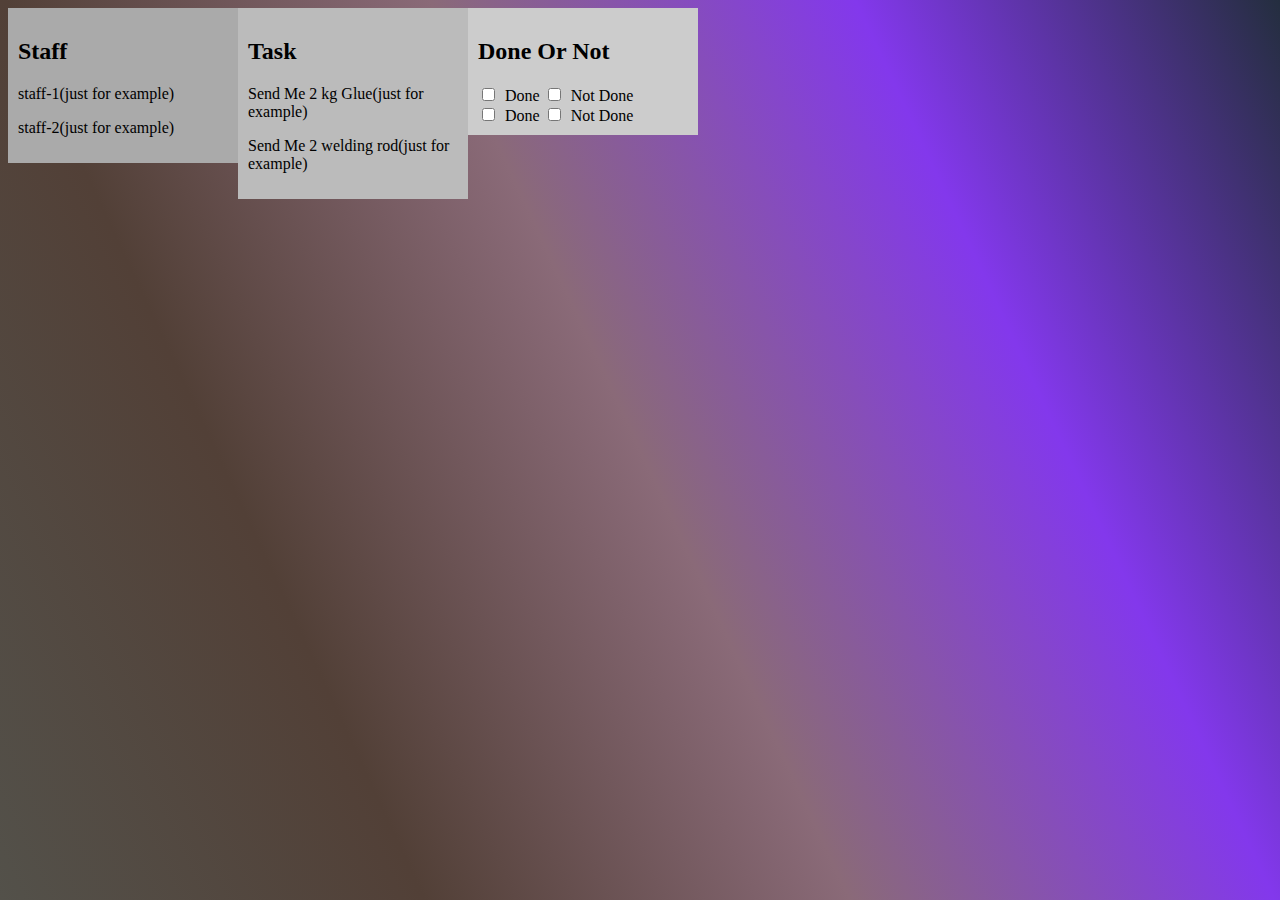
<file: Dispatch.html>
<html lang="en">
<head>
    <meta charset="UTF-8">
    <meta http-equiv="X-UA-Compatible" content="IE=edge">
    <meta name="viewport" content="width=device-width, initial-scale=1.0">
    <title>Inquiry</title>
    <link rel="stylesheet" href="style.css">
    <!-- <link href="https://cdn.jsdelivr.net/npm/bootstrap@5.0.1/dist/css/bootstrap.min.css" rel="stylesheet" integrity="sha384-+0n0xVW2eSR5OomGNYDnhzAbDsOXxcvSN1TPprVMTNDbiYZCxYbOOl7+AMvyTG2x" crossorigin="anonymous"> -->

</head>
<body>
    <div class="row">
        <div class="column" style="background-color:#aaa;">
            <h2>Staff</h2>
            <p>staff-1(just for example)</p>
            <p>staff-2(just for example)</p>
        </div>
        <div class="column" style="background-color:#bbb;">
            <h2>Task</h2>
            <p>Send Me 2 kg Glue(just for example)</p>
            <p>Send Me 2 welding rod(just for example)</p>
        </div>
        <div class="column" style="background-color:#ccc;">
            <h2>Done Or Not</h2>
            <input type="checkbox" name="Yes" value="yes" id="checkbox">Done</input>
            <input type="checkbox" name="No" value="no" id="checkbox">Not Done<br>
            <input type="checkbox" name="Yes" value="yes" id="checkbox">Done</input>
            <input type="checkbox" name="No" value="no" id="checkbox">Not Done<br>
        </div>
</div>
</body>
</html>
</file>
<file: style.css>
#heading{
    text-align: center;
    font-size: 30px;
    font-family:'Brush Script MT', cursive;
    font-weight: bold;
    font-style: normal;
    color: black;
}
#links{
    color: black;
    font-family: sans-serif;

}
#links:hover {
    background-color: lightblue;
    border-radius: 5px;
}
*{
    
    box-sizing: border-box;
}
  
/* Create three equal columns that floats next to each other */
.column {
float: left;
width: 230px;
padding: 10px;
overflow-y: scroll;
overflow-x: hidden;
 /* Should be removed. Only for demonstration */
}


.div {
    float: left;
    width: fit-content;
    padding: 10px;
    overflow-y: scroll;
    overflow-x: hidden;
     /* Should be removed. Only for demonstration */
    }
/* Clear floats after the columns */
.row:after{
content: "";
display: table;
clear: both;
}

#checkbox{
    min-width: 0.75em;
    min-height: 0.75em;
    margin-right: 0.75em;
    border: 2px solid currentColor;
    border-radius: 50%;
    display: inline-block;
    font-family: 'Brush Script MT', cursive;
}
body{
    background: -webkit-linear-gradient(25deg, #53514a, #524037, #8a6a78, #8338EC, #242e3f);

}
.container-fluid{
    background: rgb(146, 216, 175);

}
.btn{
    padding-right: 30px;
}
/* The Modal (background) */
.modal {
  display: none; /* Hidden by default */
  position: fixed; /* Stay in place */
  z-index: 1; /* Sit on top */
  left: 0;
  top: 0;
  width: 100%; /* Full width */
  height: 100%; /* Full height */
  overflow: auto; /* Enable scroll if needed */
  background-color: rgb(0,0,0); /* Fallback color */
  background-color: rgba(0,0,0,0.4); /* Black w/ opacity */
}

/* Modal Content/Box */
.modal-content {
  background-color: #fefefe;
  margin: 15% auto; /* 15% from the top and centered */
  padding: 20px;
  border: 1px solid #888;
  width: 80%; /* Could be more or less, depending on screen size */
}

.row {
    display: table; /* Make the container element behave like a table */
    width: 100%; /* Set full-width to expand the whole page */
  }
  
.column {
display: table-cell; /* Make elements inside the container behave like table cells */
}
</file>
